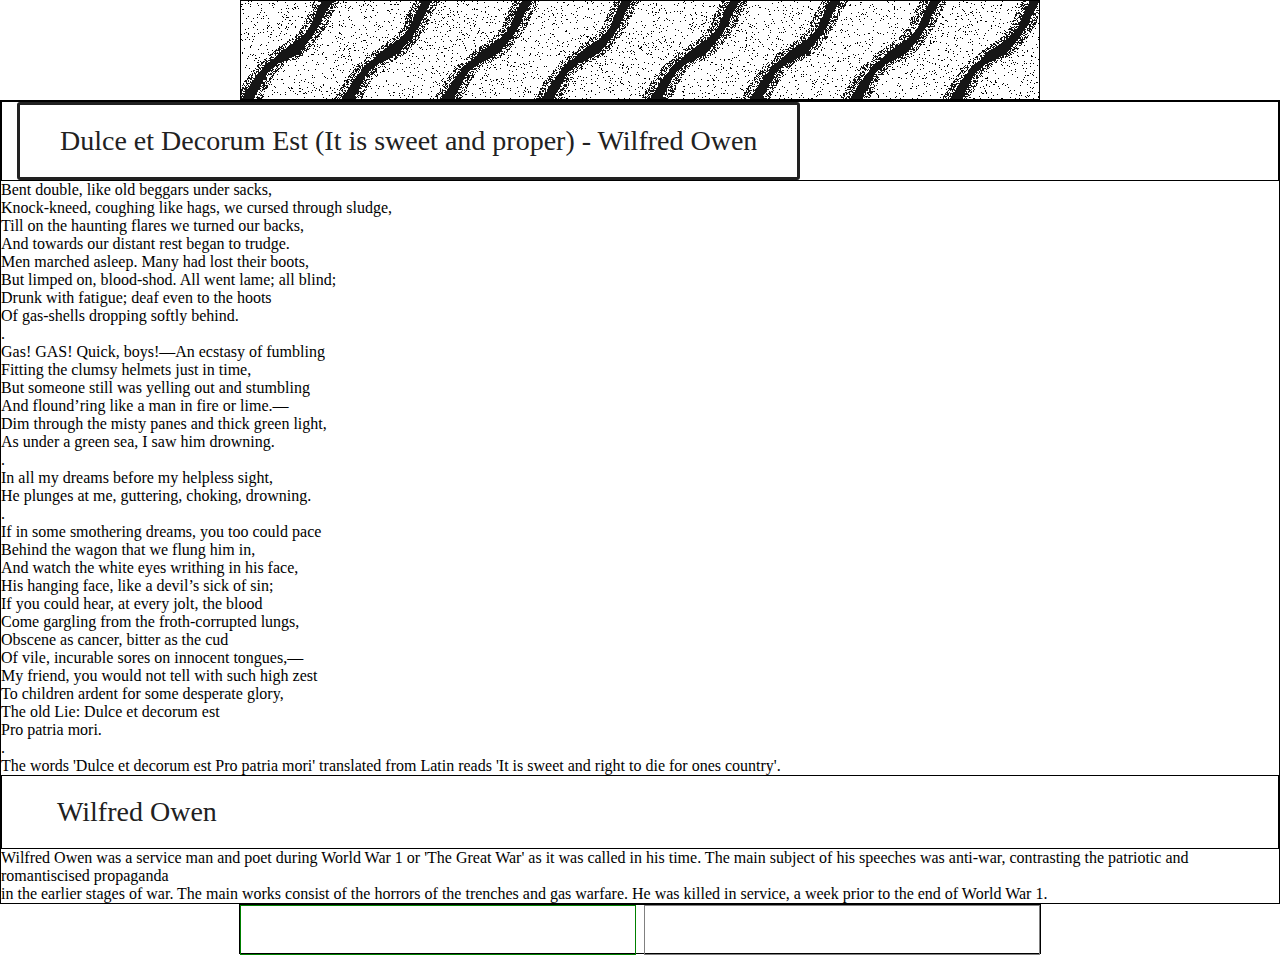
<file: TestSite/index.html>
<!doctype HTML>
<HTML lang="en">
<HEAD>
<TITLE>Dulce et Decorum Est</TITLE>
<link rel ="shortcut icon" href="images/favicon.png" />
<link href="style.css" rel="stylesheet" type="text/css" />
</HEAD>
<BODY>

<Div id="Header">

</Div>
<Div id="MainContent">
<div class="button.container">
	<button class="button button-1">Dulce et Decorum Est (It is sweet and proper) - Wilfred Owen</button>
</Div>
<P>Bent double, like old beggars under sacks, </p>
<P>Knock-kneed, coughing like hags, we cursed through sludge,</p>
<P>Till on the haunting flares we turned our backs,</p>
<P>And towards our distant rest began to trudge.</p>
<P>Men marched asleep. Many had lost their boots,</p>
<P>But limped on, blood-shod. All went lame; all blind;</p>
<P>Drunk with fatigue; deaf even to the hoots</p>
<P>Of gas-shells dropping softly behind.</P>
<P> .</P>
<P>Gas! GAS! Quick, boys!—An ecstasy of fumbling</p>
<P>Fitting the clumsy helmets just in time,</p>
<P>But someone still was yelling out and stumbling</p>
<P>And flound’ring like a man in fire or lime.—</p>
<P>Dim through the misty panes and thick green light,</p>
<P>As under a green sea, I saw him drowning.</P>
<P> .</P>
<P>In all my dreams before my helpless sight,</p>
<P>He plunges at me, guttering, choking, drowning.</P>
<P> .</P>
<P>If in some smothering dreams, you too could pace</p>
<P>Behind the wagon that we flung him in,</p>
<P>And watch the white eyes writhing in his face,</p>
<P>His hanging face, like a devil’s sick of sin;</p>
<P>If you could hear, at every jolt, the blood</p>
<P>Come gargling from the froth-corrupted lungs,</p>
<P>Obscene as cancer, bitter as the cud</p>
<P>Of vile, incurable sores on innocent tongues,—</p>
<P>My friend, you would not tell with such high zest</p>
<P>To children ardent for some desperate glory,</p>
<P>The old Lie: Dulce et decorum est</p>
<P>Pro patria mori.</P>
<P> .</P>
<P>The words 'Dulce et decorum est Pro patria mori' translated from Latin reads 'It is sweet and right to die for ones country'.</P>
<div class="button.container">
	<button class="button button-2">Wilfred Owen</button>
</div>
<P> Wilfred Owen was a service man and poet during World War 1 or 'The Great War' as it was called in his time. The main subject of his speeches was anti-war, contrasting the patriotic and romantiscised propaganda </p> 
<P> in the earlier stages of war. The main works consist of the horrors of the trenches and gas warfare. He was killed in service, a week prior to the end of World War 1. </P>
</Div>

<Div id="Footer">
<Div id="FooterLeft">
</Div>
<Div id="FooterRight">
</Div>
</Div>

</BODY>
</HTML>
</file>
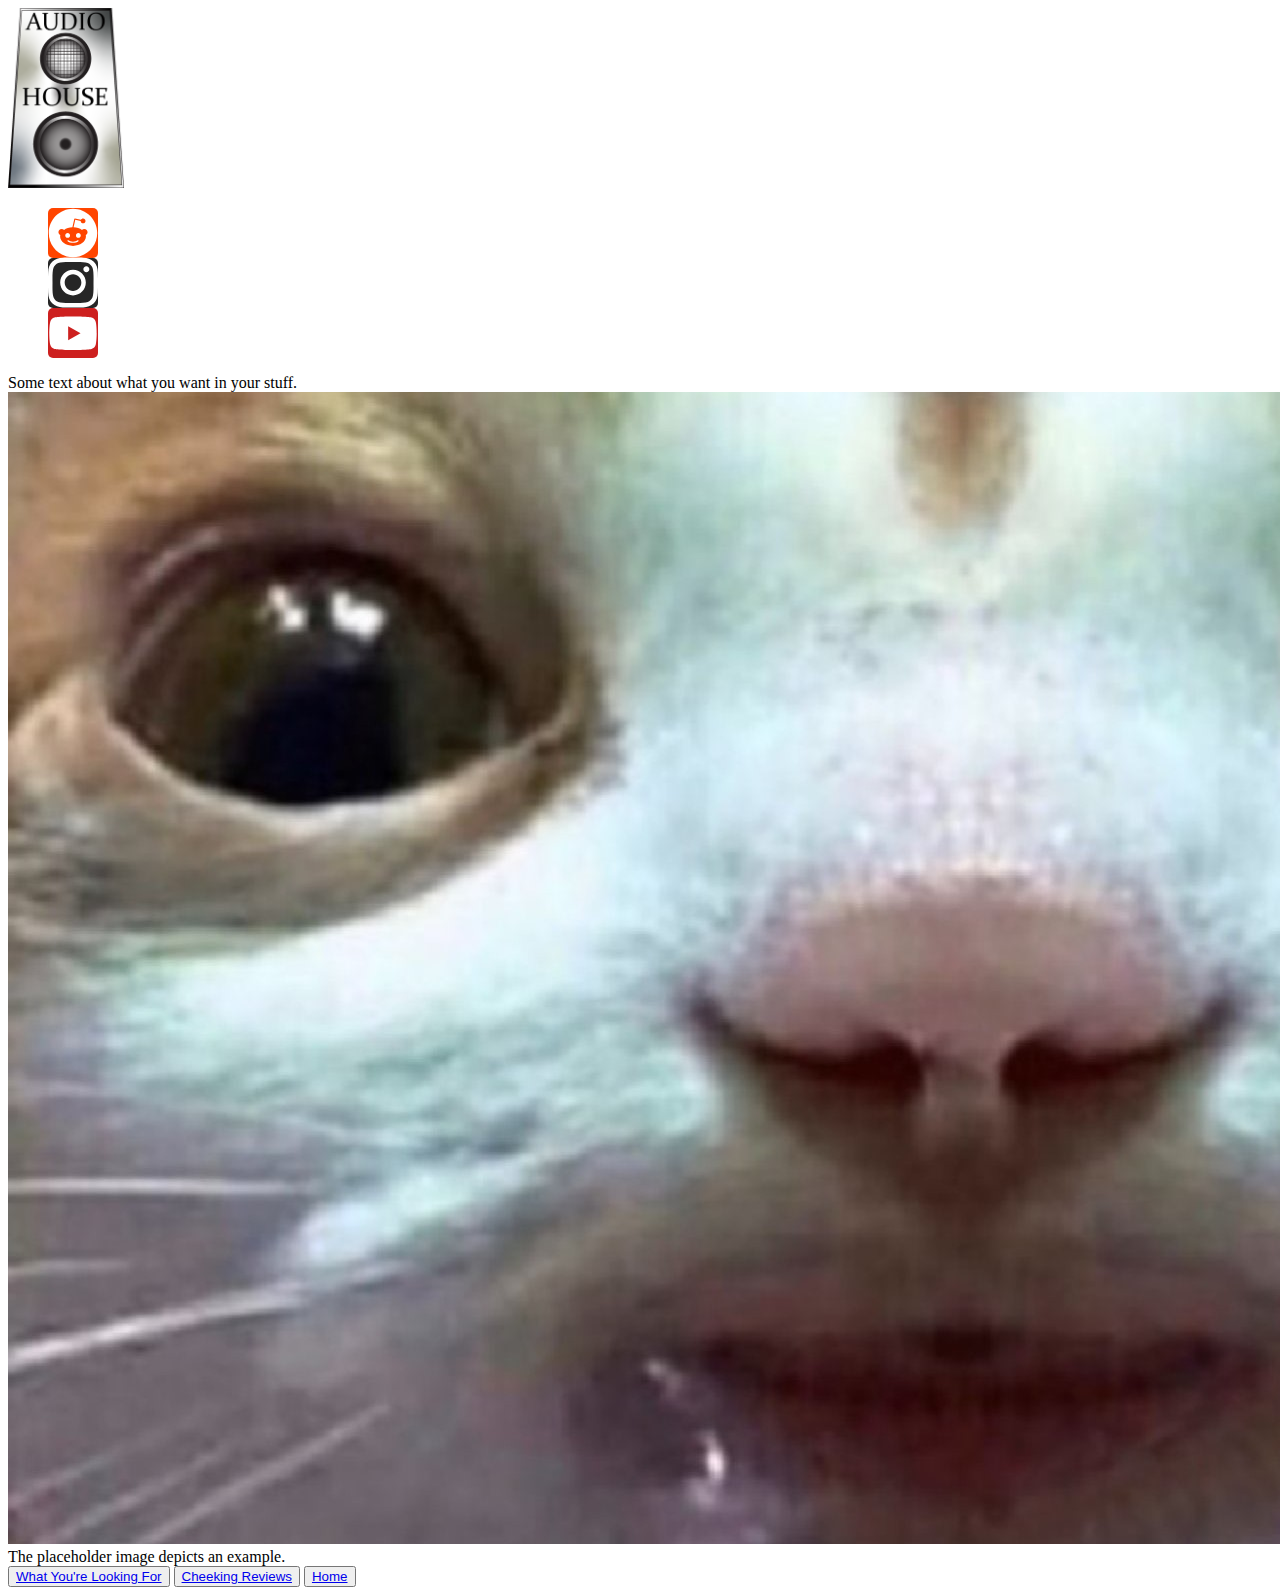
<file: a1.html>
<!doctype html>
<html lang="en" data-bs-theme="dark">
  <head>
    <meta charset="utf-8">
    <meta name="viewport" content="width=device-width, initial-scale=1">
	<link rel ="shortcut icon" href="Images/aubiofabicom.png" />
    <title>BOBOBOBOBOBOBOBOBOBOBOBO</title>
    <link href="https://cdn.jsdelivr.net/npm/bootstrap@5.3.0-alpha3/dist/css/bootstrap.min.css" rel="stylesheet" integrity="sha384-KK94CHFLLe+nY2dmCWGMq91rCGa5gtU4mk92HdvYe+M/SXH301p5ILy+dN9+nJOZ" crossorigin="anonymous">
  </head> 
  <body>
    
<div class="p-3 mb-2 bg-white">


<style>
	.container {border: 1px solid black;}
	
	.border {border: 1px solid red;}
	
	.navbar-brand img {height: 180px}
	
	.elementor-widget-social-icons.elementor-grid-0 .elementor-widget-container,.elementor-widget-social-icons.elementor-grid-mobile-0 .elementor-widget-container,.elementor-widget-social-icons.elementor-grid-tablet-0 .elementor-widget-container{line-height:1;font-size:0}.elementor-widget-social-icons:not(.elementor-grid-0):not(.elementor-grid-tablet-0):not(.elementor-grid-mobile-0) .elementor-grid{display:inline-grid}.elementor-widget-social-icons .elementor-grid{grid-column-gap:var(--grid-column-gap,5px);grid-row-gap:var(--grid-row-gap,5px);grid-template-columns:var(--grid-template-columns);justify-content:var(--justify-content,center);justify-items:var(--justify-content,center)}.elementor-icon.elementor-social-icon{font-size:var(--icon-size,25px);line-height:var(--icon-size,25px);width:calc(var(--icon-size,25px) + (2 * var(--icon-padding,.5em)));height:calc(var(--icon-size,25px) + (2 * var(--icon-padding,.5em)))}.elementor-social-icon{--e-social-icon-icon-color:#fff;display:inline-flex;background-color:#69727d;align-items:center;justify-content:center;text-align:center;cursor:pointer}.elementor-social-icon i{color:var(--e-social-icon-icon-color)}.elementor-social-icon svg{fill:var(--e-social-icon-icon-color)}.elementor-social-icon:last-child{margin:0}.elementor-social-icon:hover{opacity:.9;color:#fff}.elementor-social-icon-android{background-color:#a4c639}.elementor-social-icon-apple{background-color:#999}.elementor-social-icon-behance{background-color:#1769ff}.elementor-social-icon-bitbucket{background-color:#205081}.elementor-social-icon-codepen{background-color:#000}.elementor-social-icon-delicious{background-color:#39f}.elementor-social-icon-deviantart{background-color:#05cc47}.elementor-social-icon-digg{background-color:#005be2}.elementor-social-icon-dribbble{background-color:#ea4c89}.elementor-social-icon-elementor{background-color:#d30c5c}.elementor-social-icon-envelope{background-color:#ea4335}.elementor-social-icon-facebook,.elementor-social-icon-facebook-f{background-color:#3b5998}.elementor-social-icon-flickr{background-color:#0063dc}.elementor-social-icon-foursquare{background-color:#2d5be3}.elementor-social-icon-free-code-camp,.elementor-social-icon-freecodecamp{background-color:#006400}.elementor-social-icon-github{background-color:#333}.elementor-social-icon-gitlab{background-color:#e24329}.elementor-social-icon-globe{background-color:#69727d}.elementor-social-icon-google-plus,.elementor-social-icon-google-plus-g{background-color:#dd4b39}.elementor-social-icon-houzz{background-color:#7ac142}.elementor-social-icon-instagram{background-color:#262626}.elementor-social-icon-jsfiddle{background-color:#487aa2}.elementor-social-icon-link{background-color:#818a91}.elementor-social-icon-linkedin,.elementor-social-icon-linkedin-in{background-color:#0077b5}.elementor-social-icon-medium{background-color:#00ab6b}.elementor-social-icon-meetup{background-color:#ec1c40}.elementor-social-icon-mixcloud{background-color:#273a4b}.elementor-social-icon-odnoklassniki{background-color:#f4731c}.elementor-social-icon-pinterest{background-color:#bd081c}.elementor-social-icon-product-hunt{background-color:#da552f}.elementor-social-icon-reddit{background-color:#ff4500}.elementor-social-icon-rss{background-color:#f26522}.elementor-social-icon-shopping-cart{background-color:#4caf50}.elementor-social-icon-skype{background-color:#00aff0}.elementor-social-icon-slideshare{background-color:#0077b5}.elementor-social-icon-snapchat{background-color:#fffc00}.elementor-social-icon-soundcloud{background-color:#f80}.elementor-social-icon-spotify{background-color:#2ebd59}.elementor-social-icon-stack-overflow{background-color:#fe7a15}.elementor-social-icon-steam{background-color:#00adee}.elementor-social-icon-stumbleupon{background-color:#eb4924}.elementor-social-icon-telegram{background-color:#2ca5e0}.elementor-social-icon-thumb-tack{background-color:#1aa1d8}.elementor-social-icon-tripadvisor{background-color:#589442}.elementor-social-icon-tumblr{background-color:#35465c}.elementor-social-icon-twitch{background-color:#6441a5}.elementor-social-icon-twitter{background-color:#1da1f2}.elementor-social-icon-viber{background-color:#665cac}.elementor-social-icon-vimeo{background-color:#1ab7ea}.elementor-social-icon-vk{background-color:#45668e}.elementor-social-icon-weibo{background-color:#dd2430}.elementor-social-icon-weixin{background-color:#31a918}.elementor-social-icon-whatsapp{background-color:#25d366}.elementor-social-icon-wordpress{background-color:#21759b}.elementor-social-icon-xing{background-color:#026466}.elementor-social-icon-yelp{background-color:#af0606}.elementor-social-icon-youtube{background-color:#cd201f}.elementor-social-icon-500px{background-color:#0099e5}.elementor-shape-rounded .elementor-icon.elementor-social-icon{border-radius:10%}.elementor-shape-circle .elementor-icon.elementor-social-icon{border-radius:50%}

	Body {
	font-family: 'Noto Serif Display', serif;
	font-style: text-body-
	}

	img-fluid {
	width: auto;
	}
	
	#Footer {
	width: 100%;
	margin-right: auto;
	margin-left: auto;
	height: 50px;
	}

#FooterLeft {
	float: left; 
	width: 50%;
	height: 67px;
	border: 3px solid black;
}

#FooterRight {
	float: right;
	width: 50%;
	height: 67px;
	border: 3px solid black;
}
</style>

<!-- NAVBAR START (change the icons to nav item)-->

<nav class="navbar navbar-expand-lg bg-dark">
  <div class="container-fluid">
    <a class="navbar-brand" href="#"><IMG src="Images\AubioHaus.png"/></a>
    <div class="collapse navbar-collapse" id="navbarSupportedContent">
	<div class="elementor-element elementor-element-77ce78e e-grid-align-right e-grid-align-tablet-right elementor-shape-rounded elementor-grid-0 elementor-widget elementor-widget-social-icons elementor-sticky" data-id="77ce78e" data-element_type="widget" data-settings="{&quot;sticky&quot;:&quot;top&quot;,&quot;sticky_on&quot;:[&quot;mobile&quot;],&quot;sticky_offset&quot;:23,&quot;sticky_effects_offset&quot;:0}" data-widget_type="social-icons.default">

      <ul class="navbar-nav me-auto mb-2 mb-lg-0">
        <div class="nav-item">
			<a class="elementor-icon elementor-social-icon elementor-social-icon-reddit elementor-animation-grow elementor-repeater-item-cadc557" href="https://www.google.com/search?client=avast-a-2&q=this+goes+to+a+related+subreddit&oq=this+goes+to+a+related+subreddit&aqs=avast..69i57.7242j0j1&ie=UTF-8" target="_blank">
			<span class="elementor-screen-only"> </span>
			<svg class="e-font-icon-svg e-fab-reddit" viewBox="0 0 512 512" xmlns="http://www.w3.org/2000/svg"><path d="M201.5 305.5c-13.8 0-24.9-11.1-24.9-24.6 0-13.8 11.1-24.9 24.9-24.9 13.6 0 24.6 11.1 24.6 24.9 0 13.6-11.1 24.6-24.6 24.6zM504 256c0 137-111 248-248 248S8 393 8 256 119 8 256 8s248 111 248 248zm-132.3-41.2c-9.4 0-17.7 3.9-23.8 10-22.4-15.5-52.6-25.5-86.1-26.6l17.4-78.3 55.4 12.5c0 13.6 11.1 24.6 24.6 24.6 13.8 0 24.9-11.3 24.9-24.9s-11.1-24.9-24.9-24.9c-9.7 0-18 5.8-22.1 13.8l-61.2-13.6c-3-.8-6.1 1.4-6.9 4.4l-19.1 86.4c-33.2 1.4-63.1 11.3-85.5 26.8-6.1-6.4-14.7-10.2-24.1-10.2-34.9 0-46.3 46.9-14.4 62.8-1.1 5-1.7 10.2-1.7 15.5 0 52.6 59.2 95.2 132 95.2 73.1 0 132.3-42.6 132.3-95.2 0-5.3-.6-10.8-1.9-15.8 31.3-16 19.8-62.5-14.9-62.5zM302.8 331c-18.2 18.2-76.1 17.9-93.6 0-2.2-2.2-6.1-2.2-8.3 0-2.5 2.5-2.5 6.4 0 8.6 22.8 22.8 87.3 22.8 110.2 0 2.5-2.2 2.5-6.1 0-8.6-2.2-2.2-6.1-2.2-8.3 0zm7.7-75c-13.6 0-24.6 11.1-24.6 24.9 0 13.6 11.1 24.6 24.6 24.6 13.8 0 24.9-11.1 24.9-24.6 0-13.8-11-24.9-24.9-24.9z"></path></svg> </a>
        </div>
		<div class="nav-item">
			<a class="elementor-icon elementor-social-icon elementor-social-icon-instagram elementor-animation-grow elementor-repeater-item-80f5ce7" href="https://www.google.com/search?q=this+goes+to+a+related+instagram&client=avast-a-2&ei=yAaAZPvXIo6N2roPuoG02A0&ved=0ahUKEwj724e8qLD_AhWOhlYBHboADdsQ4dUDCA8&uact=5&oq=this+goes+to+a+related+instagram&gs_lcp=Cgxnd3Mtd2l6LXNlcnAQAzIFCCEQoAEyBQghEKABOgsIABCKBRCGAxCwAzoKCCEQFhAeEA8QHToICCEQFhAeEB06BwghEKABEApKBAhBGAFQqV9YgWpgzG1oAXAAeACAAe8BiAHiDpIBBTAuMy42mAEAoAEBwAEByAED&sclient=gws-wiz-serp" target="_blank">
			<span class="elementor-screen-only"> </span>
			<svg class="e-font-icon-svg e-fab-instagram" viewBox="0 0 448 512" xmlns="http://www.w3.org/2000/svg"><path d="M224.1 141c-63.6 0-114.9 51.3-114.9 114.9s51.3 114.9 114.9 114.9S339 319.5 339 255.9 287.7 141 224.1 141zm0 189.6c-41.1 0-74.7-33.5-74.7-74.7s33.5-74.7 74.7-74.7 74.7 33.5 74.7 74.7-33.6 74.7-74.7 74.7zm146.4-194.3c0 14.9-12 26.8-26.8 26.8-14.9 0-26.8-12-26.8-26.8s12-26.8 26.8-26.8 26.8 12 26.8 26.8zm76.1 27.2c-1.7-35.9-9.9-67.7-36.2-93.9-26.2-26.2-58-34.4-93.9-36.2-37-2.1-147.9-2.1-184.9 0-35.8 1.7-67.6 9.9-93.9 36.1s-34.4 58-36.2 93.9c-2.1 37-2.1 147.9 0 184.9 1.7 35.9 9.9 67.7 36.2 93.9s58 34.4 93.9 36.2c37 2.1 147.9 2.1 184.9 0 35.9-1.7 67.7-9.9 93.9-36.2 26.2-26.2 34.4-58 36.2-93.9 2.1-37 2.1-147.8 0-184.8zM398.8 388c-7.8 19.6-22.9 34.7-42.6 42.6-29.5 11.7-99.5 9-132.1 9s-102.7 2.6-132.1-9c-19.6-7.8-34.7-22.9-42.6-42.6-11.7-29.5-9-99.5-9-132.1s-2.6-102.7 9-132.1c7.8-19.6 22.9-34.7 42.6-42.6 29.5-11.7 99.5-9 132.1-9s102.7-2.6 132.1 9c19.6 7.8 34.7 22.9 42.6 42.6 11.7 29.5 9 99.5 9 132.1s2.7 102.7-9 132.1z"></path></svg> </a>
        </div>
        <div class="nav-item">
			<a class="elementor-icon elementor-social-icon elementor-social-icon-youtube elementor-animation-grow elementor-repeater-item-1304693" href="https://www.google.com/search?q=this+goes+to+a+related+youtube&client=avast-a-2&ei=6AaAZKmhLPay2roPzqaY2As&ved=0ahUKEwiptbLLqLD_AhV2mVYBHU4TBrsQ4dUDCA8&uact=5&oq=this+goes+to+a+related+youtube&gs_lcp=Cgxnd3Mtd2l6LXNlcnAQAzoKCAAQRxDWBBCwAzoFCCEQoAE6CgghEBYQHhAPEB06CAghEBYQHhAdOgcIIRCgARAKSgQIQRgAUM8FWM0dYOAfaANwAXgAgAH2AYgB1w-SAQUwLjEuOJgBAKABAcABAcgBCA&sclient=gws-wiz-serp" target="_blank">
			<span class="elementor-screen-only"> </span>
			<svg class="e-font-icon-svg e-fab-youtube" viewBox="0 0 576 512" xmlns="http://www.w3.org/2000/svg"><path d="M549.655 124.083c-6.281-23.65-24.787-42.276-48.284-48.597C458.781 64 288 64 288 64S117.22 64 74.629 75.486c-23.497 6.322-42.003 24.947-48.284 48.597-11.412 42.867-11.412 132.305-11.412 132.305s0 89.438 11.412 132.305c6.281 23.65 24.787 41.5 48.284 47.821C117.22 448 288 448 288 448s170.78 0 213.371-11.486c23.497-6.321 42.003-24.171 48.284-47.821 11.412-42.867 11.412-132.305 11.412-132.305s0-89.438-11.412-132.305zm-317.51 213.508V175.185l142.739 81.205-142.739 81.201z"></path></svg> </a>
        </div>
      </ul>
    </div>
  </div>
  </div>
</nav>
<!-- NAVBARD END -->


<!-- TEXT START -->

<div class="container-fluid">
Some text about what you want in your stuff.
	<a> <img src="Images\bobo.jpg" class="w-100"> </a>
The placeholder image depicts an example.
</div>

<!-- TEXT END -->


<!--PAGES TAB START-->
<div class="position-absolute start-50 translate-middle-x">
<div class="btn-toolbar" role="toolbar" aria-label="Toolbar with button groups">
  <div class="btn-group me-2" role="group" aria-label="First group">
    <button type="button" class="btn btn-secondary"><a href="a1.html">What You're Looking For</a></button>
    <button type="button" class="btn btn-secondary"><a href="a2.html">Cheeking Reviews</a></button>
	<button type="button" class="btn btn-secondary"><a href="index.html">Home</a></button>
  </div>
</div>
</div>
<!--PAGES TAB END-->


</div>
	
<!-- DO NOT EDIT BELOW THIS LINE -->

    <script src="https://cdn.jsdelivr.net/npm/bootstrap@5.3.0-alpha3/dist/js/bootstrap.bundle.min.js" integrity="sha384-ENjdO4Dr2bkBIFxQpeoTz1HIcje39Wm4jDKdf19U8gI4ddQ3GYNS7NTKfAdVQSZe" crossorigin="anonymous"></script>
  </body>
</html>
</file>
<file: TestSite/style.css>
Body {
	font-family: 'Noto Serif Display', serif;
}

DIV {
	border: 1px solid #000000;
}

#Header {
	height: 100px;
	width: 800px;
	margin-right: auto;
	margin-left: auto;
	background: url(images/banner.png) no-repeat;
	color:red;
}

#Maincontent {
	width: 800px;
	margin-left: auto;
	margin-right: auto;
}

* {
	margin: 0;
	padding: 0;
	box-sizing: border-box;
	font-family: 'Noto Serif Display', serif;
}

.button-container {
	display: flex;
	width: 100%;
	min-height: 100vh;
	justify-content: center;
	align-items: center;
}

.button {
	appearance: none;
	background: none;
	border: none;
	outline: none;
	cursor: pointer;
	
	padding: 20px 40px;
	border-radius: 3px;
	color: #212121;
	font-size: 28px;
	font-weight: 300;
	margin: 0 15px;
	transition: 0.45s;
}

.button-1 {
	color: #212121;
	border: 3px solid #212121;
}

.button-1:hover {
	color: #FFF;
	background-color: #212121;
}
	
.button-2 {
	position: relative;
}

.button-2:after,.button-2:before {
	content: '';
	position: absolute;
	width: 0;
	height: 0;
	transition: all 0.45s, opacity 0.1s 0.45s;
	opacity: 0;
}

.button-2:after {
	bottom: 0;
	right: 0;
	border-bottom: 3px solid #212121;
	border-right: 3px solid #212121;
}

.button-2:before {
	top: 0;
	left: 0;
	border-left: 3px solid #212121;
	border-top: 3px solid #212121;
}

.button-2:hover:after, .button-2:hover:before {
	width: calc(100% - 3px);
	height: calc(100% - 3px);
	transition: 0.45s, opacity 0.1s;
	opacity: 1;
}

#Footer {
	width: 802px;
	margin-right: auto;
	margin-left: auto;
	height: 50px;
}

#FooterLeft {
	float:left;
	width:49.5%;
	height:50px;
	border: 1px solid green;
}

#FooterRight {
	float:right;
	width:49.5%;
	height:50px;
	border: 1px solid gray;
}
</file>
